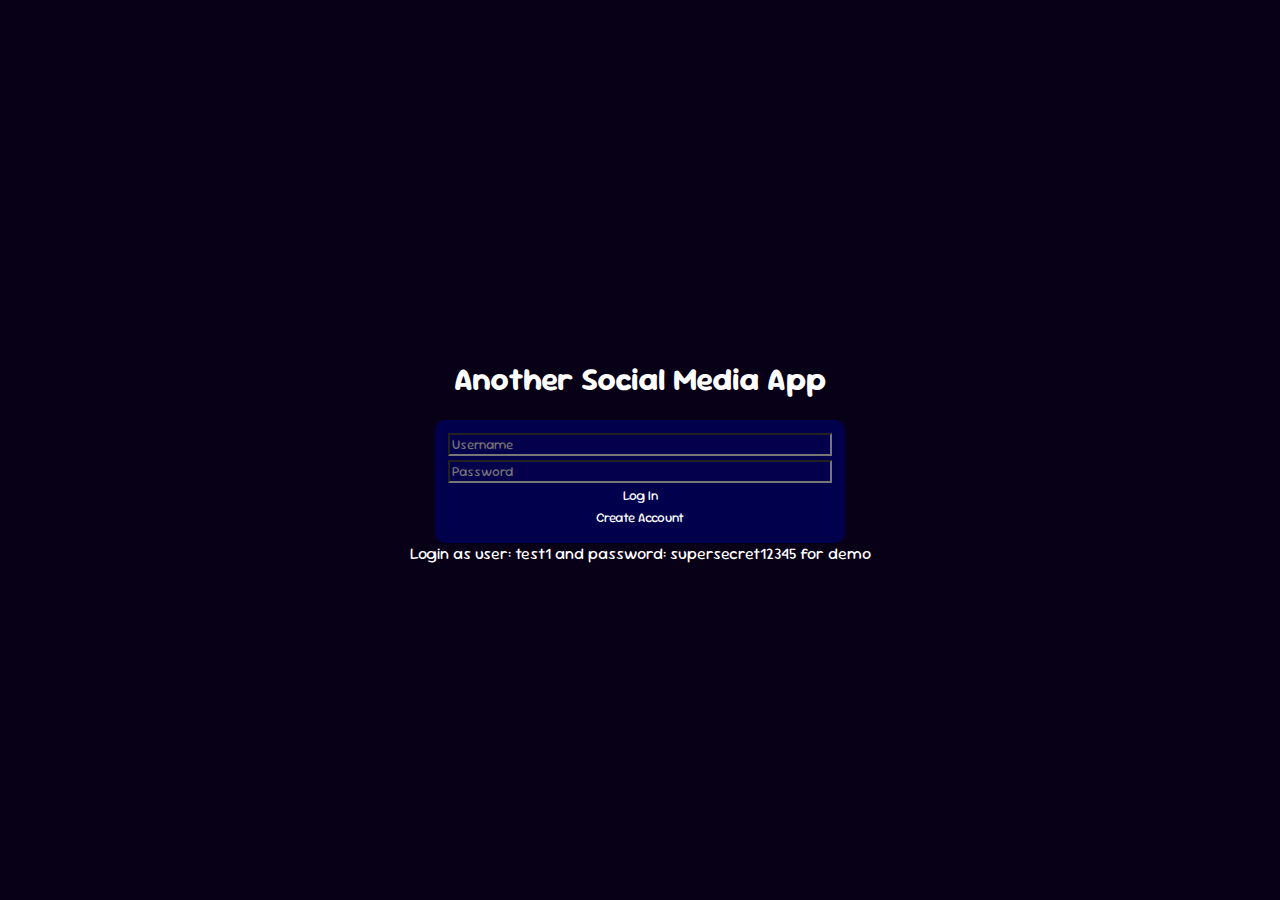
<file: login.html>
<!DOCTYPE html>
<html>
    <title>Another Social Media Page</title>
    <link rel="stylesheet" href="style.css">
    <link rel="stylesheet" href="login.css">
    <link rel="stylesheet" href="https://fonts.googleapis.com/icon?family=Material+Icons">
    <link rel="preconnect" href="https://fonts.googleapis.com">
    <link rel="preconnect" href="https://fonts.gstatic.com" crossorigin>
    <link href="https://fonts.googleapis.com/css2?family=Sour+Gummy:ital,wght@0,100..900;1,100..900&display=swap" rel="stylesheet">
    <link href="https://fonts.googleapis.com/css2?family=Dancing+Script:wght@400..700&display=swap" rel="stylesheet">
</html>

<body>
    <div id="login-div">
        <h1 id="title">Another Social Media App</h1>
        <form id="loginForm">
            <input type="text" id="name" placeholder="Username" required />
            <input type="password" id="password" placeholder="Password" required />
            <button type="submit">Log In</button>
            <button id="create-account-button">Create Account</button>
        </form>
        <span id="demo">Login as user: test1 and password: supersecret12345 for demo</span>
        <script src="login.js"></script>
    </div>
</body>
</file>
<file: style.css>
body {
    user-select: none;
    background-color: rgb(8, 0, 23);
    color: white;
    cursor: default;
    margin: 0;
    padding: 0;
    display: flex;
}

.vertical-div{
    display: flex;
    flex-direction: column;
    width: 80%;
}
form {
    margin: 0;
    padding: 0;
  }

.title-container {
    font-family:'Sour Gummy',serif;
    height: 100%;
}
#title{
    font-family:'Sour Gummy',serif;
}
.page{
    display: flex;
    width: 100%;
    height: 100vh;
}

#sidebar {
    height: 95vh;
    background-color: rgb(2, 2, 65);
    display: flex;
    flex-direction: column;
    padding:1vh;
    justify-content: center;
    top: 50%;
    border-radius: 5px;
    width: 20%;
}
.sidebar-button{
    font-family:'Sour Gummy',serif;
    color: white;
    margin-bottom:9vh;
    background: none;
    border:none;
    height: 5vh;
    border-radius: 5px;
    display: flex;
    align-items: center;
    justify-content: center;
}
.sidebar-button:hover{
    background-color: rgba(160, 160, 160, 0.415);
    cursor: pointer;
}

.sidebar-button:hover .button-content{
    transform: scale(1.2);
}
.sidebar-button:active .button-content{
    color: rgb(141, 140, 140);
}
.button-content {
    padding-left: 10px;
    float: left;
    transition: transform 0.2s ease, background-color 0.2s ease;
}
.side-buttons-div{
    display: flex;
    flex-direction: column;
}
.title {
    display: flex;
    flex-direction: row;
    align-items: center;
    justify-content: flex-start;
    font-family:'Sour Gummy',serif;
    margin-bottom: 10vh;
}

.profile{
    font-family:'Sour Gummy',serif;
    margin-top: 20vh;
    color: white;
    display: flex;
    align-items: center;
    margin-top: auto;
    cursor: pointer;
}

.profile-img {
    width: 1cm;
    height: 1cm;
    border-radius: 50%;
    object-fit: cover;
    margin-right: 5%;
}

.profile-img:hover {
    cursor: pointer;
}

.stories-container {
    background-color: rgb(2, 2, 65);
    border-radius: 5px;
    display: flex;
    flex-direction: row;
    justify-content: flex-start;
    align-items: center;
    margin-left: 10px;
    padding: 10px;
    height: 1.5cm;
    overflow-x: auto;
    overflow-y: hidden;
    
}

#stories-list {
    background-color: rgb(2, 2, 65);
    border-radius: 5px;
    display: flex;
    flex-direction: row;
    justify-content: flex-start;
    align-items: center;
    margin-left: 10px;
    padding: 10px;
    overflow-x: auto;
    overflow-y: hidden;
}
.story > span{
  white-space: nowrap;      
  overflow: hidden;         
  text-overflow: ellipsis;  
  min-width: 1.5cm; 
  max-width: 1.5cm;          
}
#stories-list::-webkit-scrollbar {
    display: none;
}

.story{
    font-family: "Dancing Script", cursive;
    margin-left: 5px;
    margin-right: 5px;
    color: white;
    display: flex;
    flex-direction: column;
    margin-top: auto;
}

#post-container{
    height:100%;
    width: 100%;
    align-items: center;
    display: flex;
    flex-direction: column;
    overflow:scroll;
    
}

#post-container::-webkit-scrollbar {
    display: none;
}

.post-content {
    max-height: 50vh;
    max-width: 50vw;
}

.post {
    max-width: 75%;
    width: fit-content;
    display: flex;
    flex-direction: column;
    justify-content: left;
    align-items: center; 
    text-align: center; 
}

.post-profile {
    font-family: 'Sour Gummy', serif;
    color: white;
    display: inline-flex; 
    align-items: center; 
    gap: 10px;
    margin: 10px 0;
    width: 100%;
    justify-content: left;
}
.post-icons {
    width: 100%;
    display: flex;
    justify-content: left;
    align-items: center;
}
.post-caption {
    font-family: 'Sour Gummy', serif;
    padding-top: 10px;
    width: 100%;
    display: flex;
    justify-content: left;
}

#comments-container {
    position: fixed;
    top: 50%;
    left: 50%;
    transform: translate(-50%, -50%);
    height: 50%;
    width: 25%;
    width: 50%;
    background:rgb(2, 2, 65);;
    border: 2px solid #333;
    box-shadow: 0 4px 8px rgba(0, 0, 0, 0.2);
    border-radius: 10px;
    z-index: 1000;
    padding: 20px;
    display: none;
    flex-direction: column;
    word-wrap: break-word;
}

#comments-box {
    overflow-y: scroll;
    height:1000px;
}

#comments-box::-webkit-scrollbar {
    display: none;
}

.comment{
    padding-bottom: 15px;
    padding-left: 20px;
}

#stories-screen{
    background-color: black;
    position: fixed;
    height: 100%;
    width: 100%;
    display: none;
    flex-direction: column;
    align-items: flex-start;
    
    z-index: 1000;
}

#close-stories-screen{
    padding:40px;
    transform: scale(1.5);
    color:white;
    cursor: pointer;
}
.stories-content {
    display: flex;
    align-items: center;
    justify-content: center;
    width: 100%;
    height: 100%;

}

.story-image{
    max-width: 75%;
    max-height: 75%;
    margin-bottom: 20%;
}

#progress-bar {
    width: 100%;
}
</file>
<file: login.css>
#login-div{
    display: flex;
    flex-direction: column;
    align-items: center;
    justify-content: center;
    width: 100%;
    height: 100vh;
}

input{
    margin-bottom: 1%;
    background-color: rgb(5, 0, 75);
    color: white;
    font-family:'Sour Gummy',serif;
}
button{
    color: white;
    margin-bottom:1%;
    background: none;
    border:none;
    height: 2vh;
    border-radius: 5px;
    display: flex;
    align-items: center;
    justify-content: center;
    font-family:'Sour Gummy',serif;
}
button:hover{
    background-color: rgba(160, 160, 160, 0.415);
    cursor: pointer;
}

button:hover .button-content{
    transform: scale(1.2);
}
button:active .button-content{
    color: rgb(141, 140, 140);
}

#loginForm{
    background-color: rgb(0, 0, 77);
    border-radius: 10px;
    display: flex;
    flex-direction: column;
    justify-content: center;
    padding: 1%;
    width: 30%;
    height: fit-content;
}
#demo{
    font-family:'Sour Gummy',serif;

}
</file>
